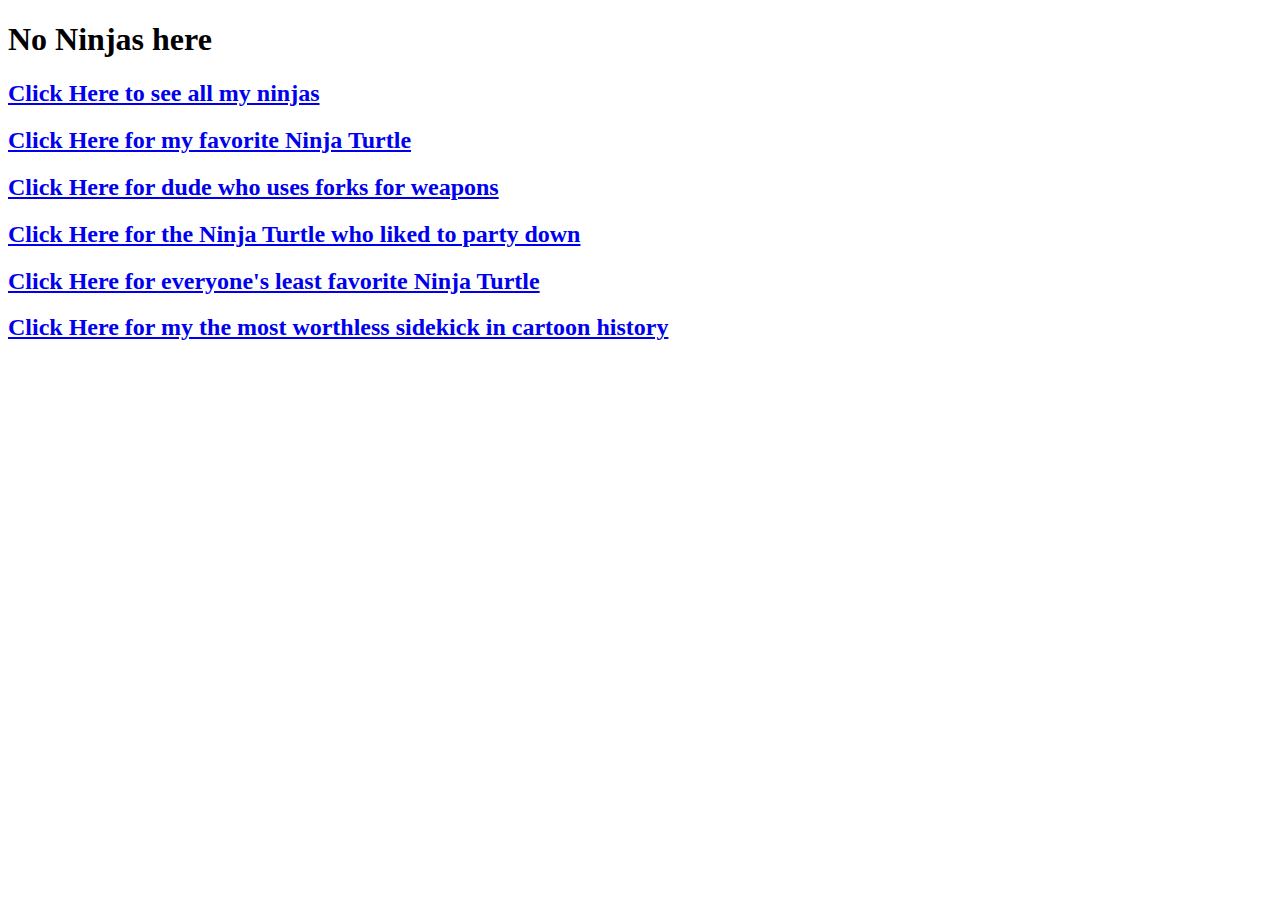
<file: apps/dis_ninja/templates/dis_ninja/index.html>
<!DOCTYPE html>
<html>
  <head>
    <meta charset="utf-8">
    <title>No Ninjas Here</title>
  </head>
  <body>
      <h1>No Ninjas here</h1>
      <a href="/ninjas"><h2>Click Here to see all my ninjas</h2></a>
      <a href="/ninjas/blue"><h2>Click Here for my favorite Ninja Turtle</h2></a>
      <a href="/ninjas/red"><h2>Click Here for dude who uses forks for weapons</h2></a>
      <a href="/ninjas/orange"><h2>Click Here for the Ninja Turtle who liked to party down</h2></a>
      <a href="/ninjas/purple"><h2>Click Here for everyone's least favorite Ninja Turtle</h2></a>
      <a href="/ninjas/other"><h2>Click Here for my the most worthless sidekick in cartoon history</h2></a>
  </body>
</html>
</file>
